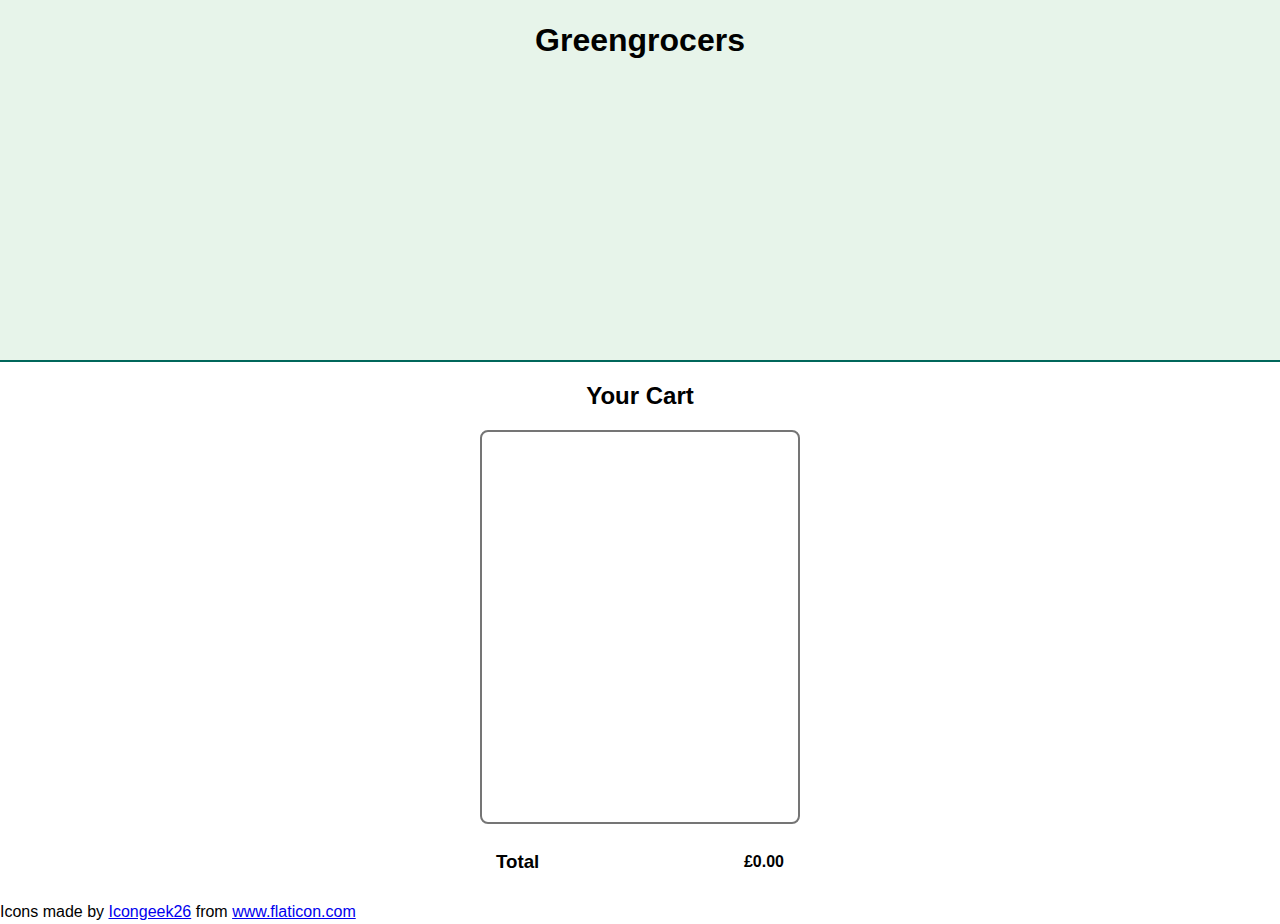
<file: index.html>
<!DOCTYPE html>
<html lang="en">
  <head>
    <meta charset="UTF-8" />
    <link rel="icon" type="image/svg+xml" href="favicon.svg" />
    <link rel="stylesheet" href="src/styles/reset.css">
    <link rel="stylesheet" href="src/styles/index.css">
    <meta name="viewport" content="width=device-width, initial-scale=1.0" />
    <title>Vite App</title>
  </head>
  <body>
    <div id="app"></div>
    <script type="module" src="/src/main.ts"></script>

    <header id="store">
      <h1>Greengrocers</h1>
      <ul class="item-list store--item-list"></ul>
    </header>
    <main id="cart">
      <h2>Your Cart</h2>
      <div class="cart--item-list-container">
        <ul class="item-list cart--item-list"></ul>
      </div>
      <div class="total-section">
        <div>
          <h3>Total</h3>
        </div>
        <div>
          <span class="total-number">£0.00</span>
        </div>
      </div>
    </main>
    <div>
      Icons made by
      <a href="https://www.flaticon.com/authors/icongeek26" title="Icongeek26"
        >Icongeek26</a
      >
      from
      <a href="https://www.flaticon.com/" title="Flaticon">www.flaticon.com</a>
    </div>
  </body>
</html>
</file>
<file: src/styles/index.css>
body {
  font-family: "Trebuchet MS", "Lucida Sans", Arial, sans-serif;
}

h1,
h2 {
  margin-bottom: 1rem;
}

/* Buttons */

button {
  padding: 0.25rem 0.5rem;

  text-transform: uppercase;
  font-size: 0.725rem;
}

/* Store */

#store {
  height: 40vh;
  padding: 1rem;

  overflow-y: scroll;

  background-color: #e7f4ea;
}

#store h1 {
  text-align: center;
}

.store--item-list {
  display: grid;
  grid-template-columns: repeat(4, 125px);
  grid-gap: 1rem;
  justify-content: center;
}

.store--item-list li {
  display: grid;
  place-items: center;
  grid-row-gap: 0.5rem;
}

.store--item-icon {
  width: 125px;
  height: 125px;
}

@media only screen and (max-width: 600px) {
  .store--item-list {
    grid-template-columns: repeat(3, 125px);
  }
}

@media only screen and (max-width: 450px) {
  .store--item-list {
    grid-template-columns: repeat(2, 125px);
  }
}

/* Cart */

#cart {
  height: 60vh;
  padding: 1rem;

  display: grid;
  grid-template-rows: auto 1fr auto;
  grid-gap: 1rem;
  justify-content: center;

  border-top: 2px solid #00675b;
}

#cart h2 {
  margin-bottom: 0;
  text-align: center;
}

.cart--item-list-container {
  min-width: 320px;
  height: 100%;
  padding: 0 1rem;

  overflow-y: scroll;

  border-radius: 0.5rem;
  border: 2px solid #757575;
}

@media only screen and (max-width: 450px) {
  .cart--item-list-container {
    border: none;
  }
}

.cart--item-list li {
  padding: 1rem 0;

  display: grid;
  grid-template-columns: 24px minmax(150px, 1fr) repeat(3, auto);
  grid-gap: 0.5rem;
  align-items: center;

  border-bottom: 1px dotted #000000;

  font-size: 1.25rem;
}

.cart--item-list li:last-child {
  border-bottom: none;
}

.cart--item-icon {
  width: 24px;
}

.center {
  display: grid;
  place-items: center;
}

.quantity-btn {
  width: 20px;
  height: 20px;
  padding: 0;

  border-radius: 0.25rem;

  font-weight: bold;
}

.remove-btn {
  border: 2px solid #d32f2f;
  background-color: #ffcdd2;
  color: #d32f2f;
}

.add-btn {
  border: 2px solid #388e3c;
  background-color: #c8e6c9;
  color: #388e3c;
}

.quantity-text {
  width: 24px;
  height: 24px;

  border-radius: 0.25rem;
  border: 2px solid #757575;
  color: #757575;

  text-align: center;
  font-size: 0.75rem;
  font-weight: bold;
}

/* Total */

.total-section {
  padding: 0.5rem 1rem;

  display: grid;
  grid-template-columns: 1fr auto;
  align-items: center;
}

.total-number {
  font-weight: bold;
}

@media only screen and (max-width: 450px) {
  .total-section {
    border-top: 2px solid #00675b;
    border-bottom: 2px solid #00675b;
  }
}
</file>
